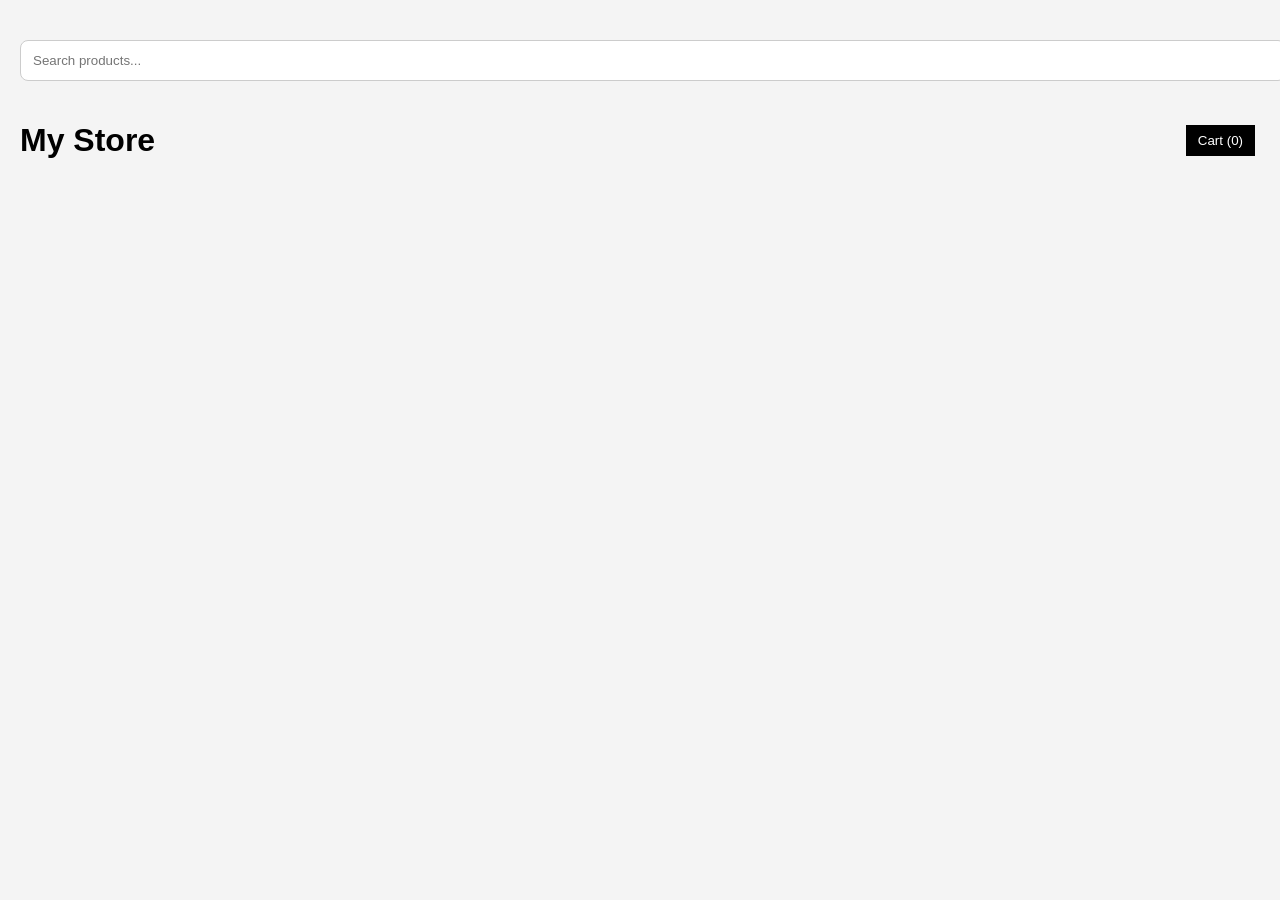
<file: index.html>
<!DOCTYPE html>
<html lang="en">
<head>
    <input
    type="text"
    id="search"
    placeholder="Search products..."
>
    <meta charset="UTF-8">
    <meta name="viewport" content="width=device-width, initial-scale=1.0">
    <title>E-Commerce Store</title>
    <link rel="stylesheet" href="style.css">
</head>
<body>
    <header>
    <h1>My Store</h1>

    <a href="cart.html">
        <button id="cart-btn">Cart (0)</button>
    </a>
</header>


    <div class="products" id="products"></div>

    <script src="script.js"></script>
</body>
</html>
</file>
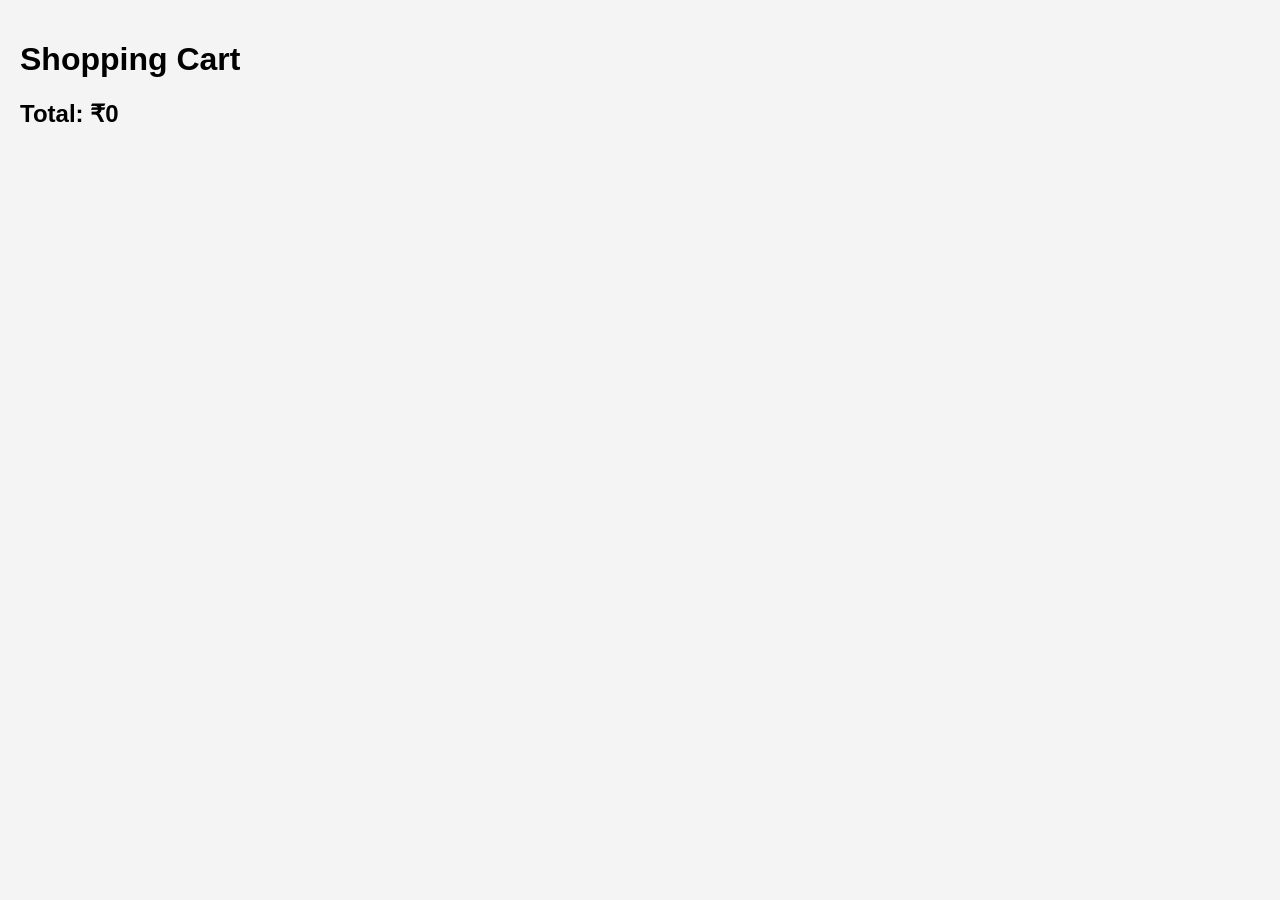
<file: cart.html>
<!DOCTYPE html>
<html>
<head>
    <title>Cart</title>
    <link rel="stylesheet" href="style.css">
</head>
<body>

    <h1>Shopping Cart</h1>

    <div id="cart-items"></div>
    <h2 id="total-price">Total: ₹0</h2>

    <script src="cart.js"></script>

</body>
</html>
</file>
<file: style.css>
body {
    font-family: Arial, sans-serif;
    margin: 0;
    padding: 20px;
    background: #f4f4f4;
}

header {
    display: flex;
    justify-content: space-between;
    align-items: center;
}

.products {
    display: grid;
    grid-template-columns: repeat(auto-fit,minmax(220px,1fr));
    gap: 20px;
    margin-top: 20px;
}

.card {
    background: white;
    padding: 15px;
    border-radius: 10px;
    text-align: center;
}

.card img {
    width: 100%;
    height: 180px;
    object-fit: contain;
}

button {
    background: black;
    color: white;
    border: none;
    padding: 10px;
    cursor: pointer;
}
#search {
    width: 100%;
    padding: 12px;
    margin: 20px 0;
    border-radius: 8px;
    border: 1px solid #ccc;
}
button {
    padding: 8px 12px;
    cursor: pointer;
    margin: 5px;
}

.card {
    padding: 15px;
    border-radius: 10px;
}
</file>
